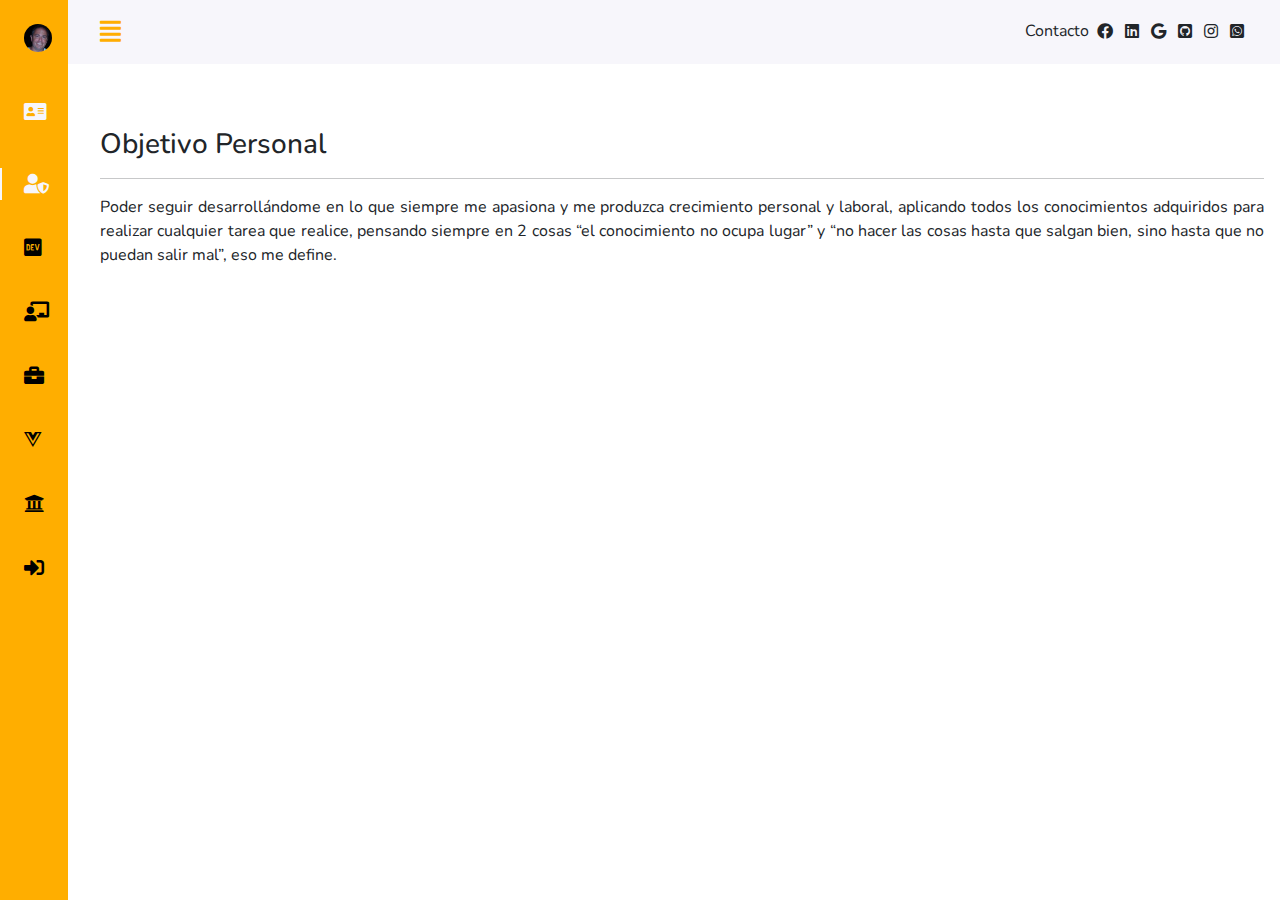
<file: index.html>
<!DOCTYPE html>
<html lang="es">

<head>
    <meta charset="UTF-8">
    <meta http-equiv="X-UA-Compatible" content="IE=edge">
    <meta name="viewport" content="width=device-width, initial-scale=1.0">
    <title>Curriculum Vitae</title>

    <!-- FONT's-->
    <link rel="preconnect" href="https://fonts.gstatic.com">
    <link rel="stylesheet"
        href="https://fonts.googleapis.com/css2?family=Nunito:ital,wght@0,400;0,700;1,400&display=swap">

    <!-- CSS's  -->
    <link rel="stylesheet" href="https://cdn.jsdelivr.net/npm/bootstrap@5.0.1/dist/css/bootstrap.min.css">
    <link rel="stylesheet" href="https://cdnjs.cloudflare.com/ajax/libs/font-awesome/5.15.3/css/all.min.css">
    <link rel='stylesheet' href='https://unpkg.com/boxicons@2.0.7/css/boxicons.min.css'>
    <link rel="stylesheet" href="./css/style.css">
    <link rel="stylesheet" href="./css/scrollconteiner.css">

    <!-- JS's -->
    <script src="https://cdn.jsdelivr.net/npm/bootstrap@5.0.1/dist/js/bootstrap.bundle.min.js" defer></script>
    <script src="./js/main.js" defer></script>

</head>

<body class="content" id="body-pd" data-spy="scroll" data-target="#myScrollspy" data-offset="1">
    <header class="header" id="header">
        <div class="header_toggle">
            <i class="fas fa-align-justify" id="header-toggle"></i>
        </div>
        <div id="contact">
            <span>Contacto</span>
            <!-- Facebook -->
            <a class="btn" href="https://www.facebook.com/DanielCazabat/" target="_blank">
                <i class="fab fa-facebook"></i>
            </a>
            <!-- LinkedIn -->
            <a class="btn" href="https://www.linkedin.com/in/daniel-cazabat-92223114b/" target="_blank">
                <i class="fab fa-linkedin"></i>
            </a>
            <!-- Gmail -->
            <a class="btn" href="mailto:dacazabat@gmail.com" target="_blank">
                <i class="fab fa-google"></i>
            </a>
            <!-- GitHub -->
            <a class="btn" href="https://github.com/dcazabat" target="_blank">
                <i class="fab fa-github-square"></i>
            </a>
            <!-- Instragam -->
            <a class="btn" href="https://www.instagram.com/daniel_cazabat/" target="_blank">
                <i class="fab fa-instagram"></i>
            </a>
            <!-- Whatsapp -->
            <a class="btn" href="https://wa.link/1jespk" target="_blank">
                <i class="fab fa-whatsapp-square"></i>
            </a>
        </div>
    </header>

    <!-- NavBar -->
    <div class="left-navbar" id="nav-bar">
        <nav class="nav" id="myScrollspy">
            <div>
                <div class="nav_logo">
                    <img class="header_img" src="./assets/images/perfil.jpg" alt="Yo!!">
                    <h6 class="nav_logo-name">Daniel Cazabat</h6>
                </div>
                <a href="#" class="nav_logo">
                    <i class="fas fa-address-card nav_logo-icon"></i>
                    <span class="nav_logo-name">Currilum Vitae</span>
                </a>
                <div class="nav_list">
                    <a href="#object" class="nav_link scrollLink active">
                        <i class="fas fa-user-shield nav_icon"></i>
                        <span class="nav_name">Objetivo Personal</span>
                    </a>
                    <a href="#developer" class="nav_link scrollLink">
                        <i class="fab fa-dev nav_icon"></i>
                        <span class="nav_name">Desarrollador / IT</span>
                    </a>
                    <a href="#teaching" class="nav_link scrollLink">
                        <i class="fas fa-chalkboard-teacher nav_icon"></i>
                        <span class="nav_name">Enseñanza</span>
                    </a>
                    <a href="#others" class="nav_link scrollLink">
                        <i class="fas fa-briefcase nav_icon"></i>
                        <span class="nav_name">Otros Empleos</span>
                    </a>
                    <a href="#spertices" class="nav_link scrollLink">
                        <i class="fab fa-vuejs nav_icon"></i>
                        <span class="nav_name">Especializaciones</span>
                    </a>
                    <a href="#college" class="nav_link scrollLink">
                        <i class="fas fa-university nav_icon"></i>
                        <span class="nav_name">Estudios Previos</span>
                    </a>
                </div>
                <a href="#intranet" class="nav_link scrollLink">
                    <i class="fas fa-sign-in-alt nav_icon"></i>
                    <span class="nav_name">Consultas</span>
                </a>
            </div>
        </nav>
    </div>

    <!--Container Main start-->
    <main>
        <div id="object" class="section_display">
            <h3>Objetivo Personal</h3>
            <hr>
            <p>Poder seguir desarrollándome en lo que siempre me apasiona y me produzca crecimiento personal y laboral,
                aplicando todos los conocimientos adquiridos para realizar cualquier tarea que realice, pensando siempre
                en 2 cosas “el conocimiento no ocupa lugar” y “no hacer las cosas hasta que salgan bien, sino hasta que
                no puedan salir mal”, eso me define.</p>
        </div>
        <div id="developer" class="section_display section_diplay_none">
            <h3>Desarrollador / IT</h3>
            <hr>
            <h5>Algunos Desarrollos Desktop</h5>
            <ul>
                <li>Sistema Carga y Generación de Sellados (Actividad 18) para Soc. Rural de Bolívar.</li>
                <li>Sistema de Generación de Archivos para importación con Citi Compras y Ventas</li>
                <li>Sistema Administrativo para "TNT Word Wide Express" (correo internacional - Su. Mar del Plata).</li>
                <li>Sistema Administrativo para "Agua Pura" y “Redondo SRL” (control de stock de fábrica y sucursales,
                    ventas, compras, cuentas corrientes mayoristas y minoristas).</li>
                <li>Sistema Administrativo Operativo para "Expreso Mapuche" (Control de tráfico de carga en general,
                    facturación, cuentas corrientes, estadísticas).</li>
                <li>Sistema Estadístico para "Andreani Logística S.A." (Transporte de cargas - Sucursal Mar del Plata).
                </li>
                <li>Sistema para Consultorios Médicos (Control de Turnos, Historias Clínicas, Control de Caja y Obras
                    Sociales).</li>
                <li>Sistema para “Mensajería La Costa” (Control de caja diaria, cuentas corrientes y pagos a
                    distribuidores).</li>
            </ul>
            <h5>Algunos Desarrollos Web</h5>
            <ul>
                <li>Sitio Web para “Agua Pura”, www.cuerpoyalmamdq.com.ar (Muestra de Productos, Eventos, Club de
                    Socios), desarrollado en ASP</li>
                <li>Consultor externo de edición y contenidos de www.mardelplata.com, desarrollos en Flash, Fireworks.
                </li>
            </ul>
        </div>
        <div id="teaching" class="section_display section_diplay_none">
            <h3>Enseñanza</h3>
            <hr>
            <ul>
                <li>Dictado de curso de OPERADOR DE PC BAJO ENTORNO GRAFICO en CENTRO DE FORMACIÓN PROFESIONAL Nº 401 de
                    BOLIVAR desde el 02/04/2002 hasta 15/12/2002.</li>
                <li>Asesoramiento Estadístico en Tesis de Grado de la carrera de “Licenciatura en Terapia Ocupacional”
                    de Facultad de Ciencias de la Salud y Servicio Social dependiente de la Universidad de Mar del
                    Plata, tema de la misma “Conocimiento de los Médicos acerca de la competencia del Licenciado en
                    Terapia Ocupacional en el Área de Terapia Intensiva”. Fecha 22/11/2001.</li>
                <li>Particular</li>
                <ul>
                    <li>Reparador de PC.</li>
                    <li>Operador de PC</li>
                    <li>Redes (cableado y configuración). </li>
                    <li>Paquete Office (Word, Excel, Access, PowerPoint) </li>
                </ul>
            </ul>
        </div>
        <div id="others" class="section_display section_diplay_none">
            <h3>Otros Trabajos Realizados</h3>
            <hr>
            <ul>
                <li>Desde el 15 de noviembre de 2012 a la Fecha, Observador Meteorológico de Superficie en Estación
                    Meteorológica Aeródromo Bolívar. </li>
                <li>Desde 1992 y hasta 31 de marzo de 1998 personal de "Andreani S.A." de las sucursales de correo y
                    cargas de Mar del Plata; desarrollando las tareas de:</li>
                <ul>
                    <li>Mensajero 3 meses, año 1992.</li>
                    <li>Encargado de Mensajería (distribución en Mar del Plata), años 1992 y 1993.</li>
                    <li>Encargado de Mensajería (distribución de Mar del Plata hacia el país), años 1993 y 1994.</li>
                    <li>Atención al público en el área de reclamos, años 1994 y 1995.</li>
                    <li>Ayudante Administrativo, años 1995 y 1996.</li>
                    <li>Encargado Administrativo, años 1996 a 1998.</li>
                </ul>
                <li>Integrante del staff externo del dpto. de sistema de “Andreani S.A.” (programación y consultoría).
                </li>
            </ul>
        </div>
        <div id="spertices" class="section_display section_diplay_none">
            <h3>Especializaciones</h3>
            <hr>
            <h5>Otras Aptitudes Adquiridas</h5>
            <ul>
                <li>Desarrollador Front End (HTML5, CSS, JAVASCRIPT, VUEJS)</li>
                <li>Desarrollador Full-Stack (Python Django, JAVASCRIPT)</li>
                <li>SOFTWARE: Microsoft Office (Word, Excel, Access, PowerPoint), Corel Draw, Adobe Photoshop</li>
                <li>SISTEMAS OPERATIVOS: D.O.S., Windows, Linux Debian y Ubuntu.</li>
                <li>LENGUAJES DE PROGRAMACIÓN: C#, JavaScript, Delphi, Visual Basic 6, FoxPro, Turbo Pascal</li>
                <li>REDES: Instalación y mantenimiento de redes de Windows, Windows NT y Linux</li>
            </ul>
        </div>
        <div id="college" class="section_display section_diplay_none">
            <h3>Estudios Previos Cursados</h3>
            <hr>
            <p><span><strong>TERCIARIOS</strong> : Mar del Plata Community College - Bolsa de Comercio.</span></p>
            <p><strong> Analista de Sistemas de Computación.</strong></p>

            <p><span><strong>SECUNDARIOS</strong> : Escuela de Educación Media Nº 1.</span></p>
            <p><strong> Bachiller Contable - Perito Mercantil.</strong></p>
        </div>
        <div id="intranet" class="section_display section_diplay_none">
            <h3>CONSULTAS</h3>
            <hr>
            <div class="mt-2">
                <form>
                    <div class="form-row">
                        <div class="form-group col-md-6">
                            <label for="inputFirstName">Nombre</label>
                            <input type="text" class="form-control" name="firstName" id="inputFirstName" required>
                        </div>
                        <div class="form-group col-md-6">
                            <label for="inputLastName">Apellido</label>
                            <input type="text" class="form-control" name="lastName" id="inputLastName" required>
                        </div>
                    </div>
                    <div class="form-group">
                        <label for="inputAddress">Dirección</label>
                        <input type="text" class="form-control" name="address" id="inputAddress" placeholder="Calle N°">
                    </div>
                    <div class="form-row">
                        <div class="form-group col-md-6">
                            <label for="inputCity">Ciudad</label>
                            <input type="text" class="form-control" name="city" id="inputCity">
                        </div>
                        <div class="form-group col-md-4">
                            <label for="inputState">Provincia</label>
                            <select id="inputState" name="state" class="form-control">
                                <option selected>Seleccionar...</option>
                                <option>CABA</option>
                                <option>Buenos Aires</option>
                                <option>Cordoba</option>
                                <option>Santa Fe</option>
                                <option>Corrientes</option>
                                <option>Entre Rios</option>
                                <option>Misiones</option>
                                <option>Chaco</option>
                                <option>Formosa</option>
                                <option>Jujuy</option>
                                <option>Salta</option>
                                <option>Tucuman</option>
                                <option>Santiago del Estero</option>
                                <option>Catamarca</option>
                                <option>La Rioja</option>
                                <option>La Pampa</option>
                                <option>San Juan</option>
                                <option>San Luis</option>
                                <option>Mendoza</option>
                                <option>Nuequen</option>
                                <option>Rio Negro</option>
                                <option>Chubut</option>
                                <option>Santa Cruz</option>
                                <option>Tierra del Fuego</option>
                            </select>
                        </div>
                        <div class="form-group col-md-2">
                            <label for="inputZip">C. P.</label>
                            <input type="text" class="form-control" name="zipcode" id="inputZip">
                        </div>
                    </div>
                    <div class="form-row">
                        <div class="form-group col-md-12">
                            <label for="textConsult">Consulta</label>
                            <textarea class="form-control" name="comments" id="textConsult" rows="3"
                                required></textarea>
                        </div>
                    </div>
                    <div class="form-row">
                        <div class="form-group col-md-6">
                            <label for="inputEmail">Email a Responder</label>
                            <input type="email" class="form-control" name="email" id="inputEmail" required>
                        </div>
                        <div class="form-group col-md-6 contendbtndiv">
                            <button type="reset" class="btn btn-danger"><img src="../assets/images/cancel.svg"
                                    alt="Cancelar"></button>
                            <button type="submit" class="btn btn-primary"><img src="../assets/images/send.svg"
                                    alt="Enviar"></button>
                        </div>
                    </div>
                </form>
            </div>
        </div>
    </main>
    <!--Container Main end-->
</body>

</html>
</file>
<file: css/style.css>
:root {
  --header-height: 3rem;
  --nav-width: 68px;
  --first-color: #ffae00;
  --first-color-light: #000000;
  --white-color: #f7f6fb;
  --body-font: "Nunito", sans-serif;
  --normal-font-size: 1rem;
  --z-fixed: 100;
}

*,
::before,
::after {
  box-sizing: border-box;
}

body {
  position: relative;
  /* margin: var(--header-height) 0 0 0; */
  padding: 0 1rem;
  font-family: var(--body-font);
  font-size: var(--normal-font-size);
  transition: 0.5s;
}

a {
  text-decoration: none;
}

.header {
  width: 100%;
  height: var(--header-height);
  position: fixed;
  top: 0;
  left: 0;
  display: flex;
  align-items: center;
  justify-content: space-between;
  padding: 0 1rem;
  background-color: var(--white-color);
  z-index: var(--z-fixed);
  transition: 0.5s;
}

.header_toggle {
  color: var(--first-color);
  font-size: 1.5rem;
  cursor: pointer;
}

.header_toggle_rot90 {
  transform: rotate(90deg);
}

.header_img {
  width: 28px;
  height: 28px;
  display: flex;
  justify-content: center;
  border-radius: 50%;
  overflow: hidden;
}

.header_img img {
  border: solid 0.05em var(--white-color);
}

.btn {
  padding: 3px;
}

.left-navbar {
  position: fixed;
  top: 0;
  left: -30%;
  width: var(--nav-width);
  height: 100vh;
  background-color: var(--first-color);
  padding: 0.5rem 1rem 0 0;
  transition: 0.5s;
  z-index: var(--z-fixed);
}

.nav {
  height: 100%;
  display: flex;
  flex-direction: column;
  justify-content: space-between;
  overflow: hidden;
}

.nav_logo,
.nav_link {
  display: grid;
  grid-template-columns: max-content max-content;
  align-items: center;
  column-gap: 1rem;
  padding: 0.5rem 0 0.5rem 1.5rem;
}

.nav_logo {
  margin-bottom: 2rem;
}

.nav_logo-icon {
  font-size: 1.25rem;
  color: var(--white-color);
}

.nav_logo-name {
  color: var(--white-color);
  font-weight: 700;
}

.nav_link {
  position: relative;
  color: var(--first-color-light);
  margin-bottom: 1.5rem;
  transition: 0.3s;
}

.nav_link:hover {
  color: var(--white-color);
}

.nav_icon {
  font-size: 1.25rem;
}

.show {
  left: 0;
}

.body-pd {
  padding-left: calc(var(--nav-width) + 1rem);
}

.active {
  color: var(--white-color);
}

.active::before {
  content: "";
  position: absolute;
  left: 0;
  width: 2px;
  height: 32px;
  background-color: var(--white-color);
}

.height-100 {
  height: 100vh;
}

.section_display {
  padding-top: 4em;
}

.section_diplay_none {
  display: none;
}

.contendbtndiv {
  display: flex;
  justify-content: flex-end;
  align-items: flex-end;
  min-height: 80px;
}

.contendbtndiv button {
  max-height: 50%;
  margin-left: 1em;
}

@media screen and (min-width: 768px) {
  body {
    margin: calc(var(--header-height) + 1rem) 0 0 0;
    padding-left: calc(var(--nav-width) + 2rem);
  }

  .header {
    height: calc(var(--header-height) + 1rem);
    padding: 0 2rem 0 calc(var(--nav-width) + 2rem);
  }

  .header_img {
    width: 28px;
    height: 28px;
  }

  .header_img img {
    width: 45px;
  }

  .left-navbar {
    left: 0;
    padding: 1rem 1rem 0 0;
  }

  .show {
    width: calc(var(--nav-width) + 156px);
  }

  .body-pd {
    padding-left: calc(var(--nav-width) + 188px);
  }
}
</file>
<file: css/scrollconteiner.css>
/* Estilos del contenedor */
.content {
  text-align: justify;
  overflow: auto;
}

.content p:not(:last-child) {
  margin-bottom: 1rem;
}

/* Tamaño del scroll */
.content::-webkit-scrollbar {
  width: 8px;
}

/* Estilos barra (thumb) de scroll */
.content::-webkit-scrollbar-thumb {
  background: #ccc;
  border-radius: 4px;
}

.content::-webkit-scrollbar-thumb:active {
  background-color: #999999;
}

.content::-webkit-scrollbar-thumb:hover {
  background: #b3b3b3;
  box-shadow: 0 0 2px 1px rgba(0, 0, 0, 0.2);
}

/* Estilos track de scroll */
.content::-webkit-scrollbar-track {
  background: #e1e1e1;
  border-radius: 4px;
}

.content::-webkit-scrollbar-track:hover,
.content::-webkit-scrollbar-track:active {
  background: #d4d4d4;
}
</file>
